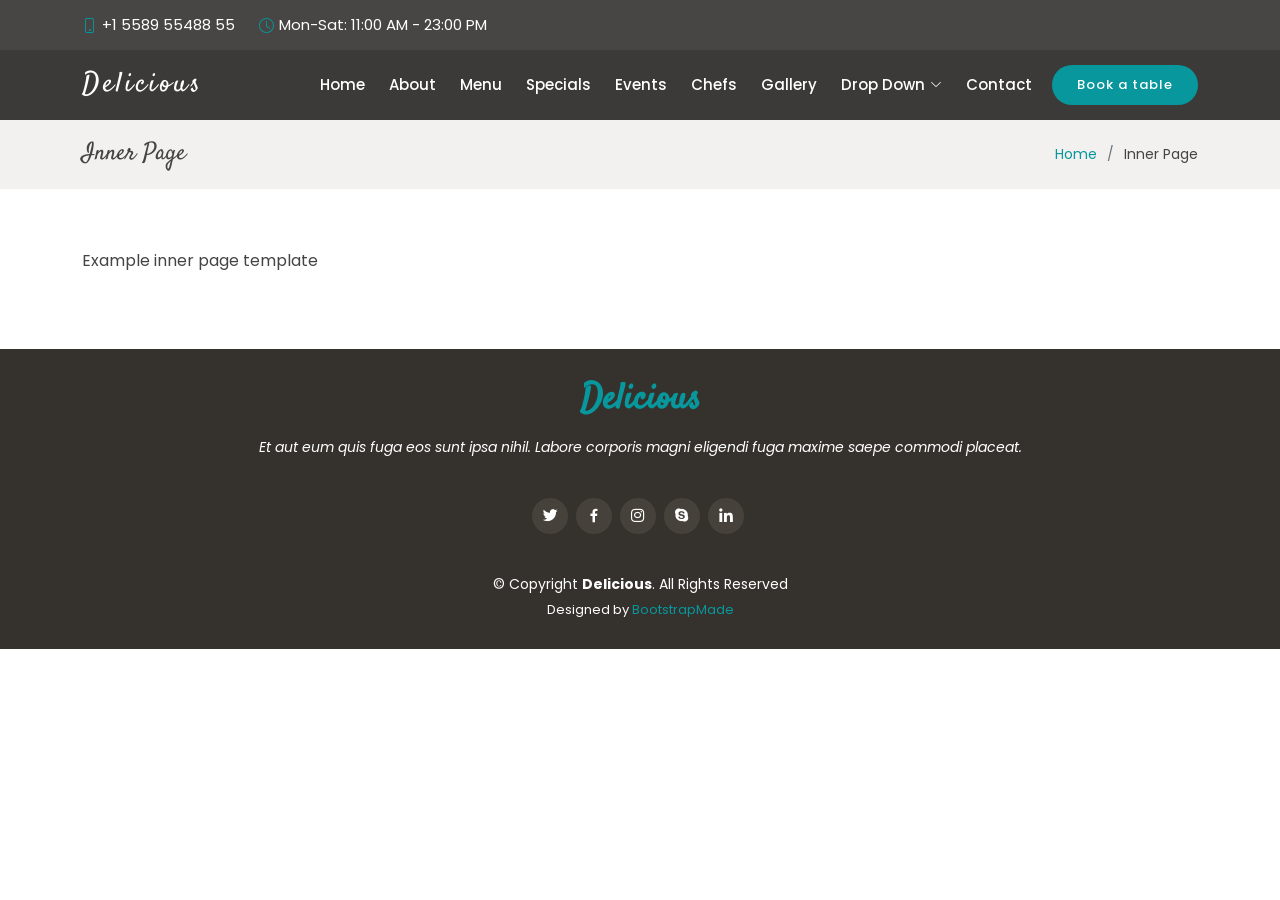
<file: inner-page.html>
<!DOCTYPE html>
<html lang="en">

<head>
  <meta charset="utf-8">
  <meta content="width=device-width, initial-scale=1.0" name="viewport">

  <title>Inner Page - Delicious Bootstrap Template</title>
  <meta content="" name="description">
  <meta content="" name="keywords">

  <!-- Favicons -->
  <link href="assets/img/favicon.png" rel="icon">
  <link href="assets/img/apple-touch-icon.png" rel="apple-touch-icon">

  <!-- Google Fonts -->
  <link href="https://fonts.googleapis.com/css?family=Poppins:300,300i,400,400i,600,600i,700,700i|Satisfy|Comic+Neue:300,300i,400,400i,700,700i" rel="stylesheet">

  <!-- Vendor CSS Files -->
  <link href="assets/vendor/animate.css/animate.min.css" rel="stylesheet">
  <link href="assets/vendor/bootstrap/css/bootstrap.min.css" rel="stylesheet">
  <link href="assets/vendor/bootstrap-icons/bootstrap-icons.css" rel="stylesheet">
  <link href="assets/vendor/boxicons/css/boxicons.min.css" rel="stylesheet">
  <link href="assets/vendor/glightbox/css/glightbox.min.css" rel="stylesheet">
  <link href="assets/vendor/swiper/swiper-bundle.min.css" rel="stylesheet">

  <!-- Template Main CSS File -->
  <link href="assets/css/style.css" rel="stylesheet">

  <!-- =======================================================
  * Template Name: Delicious - v4.3.0
  * Template URL: https://bootstrapmade.com/delicious-free-restaurant-bootstrap-theme/
  * Author: BootstrapMade.com
  * License: https://bootstrapmade.com/license/
  ======================================================== -->
</head>

<body>

  <!-- ======= Top Bar ======= -->
  <section id="topbar" class="d-flex align-items-center fixed-top ">
    <div class="container-fluid container-xl d-flex align-items-center justify-content-center justify-content-lg-start">
      <i class="bi bi-phone d-flex align-items-center"><span>+1 5589 55488 55</span></i>
      <i class="bi bi-clock ms-4 d-none d-lg-flex align-items-center"><span>Mon-Sat: 11:00 AM - 23:00 PM</span></i>
    </div>
  </section>

  <!-- ======= Header ======= -->
  <header id="header" class="fixed-top d-flex align-items-center ">
    <div class="container-fluid container-xl d-flex align-items-center justify-content-between">

      <div class="logo me-auto">
        <h1><a href="index.html">Delicious</a></h1>
        <!-- Uncomment below if you prefer to use an image logo -->
        <!-- <a href="index.html"><img src="assets/img/logo.png" alt="" class="img-fluid"></a>-->
      </div>

      <nav id="navbar" class="navbar order-last order-lg-0">
        <ul>
          <li><a class="nav-link scrollto " href="#hero">Home</a></li>
          <li><a class="nav-link scrollto" href="#about">About</a></li>
          <li><a class="nav-link scrollto" href="#menu">Menu</a></li>
          <li><a class="nav-link scrollto" href="#specials">Specials</a></li>
          <li><a class="nav-link scrollto" href="#events">Events</a></li>
          <li><a class="nav-link scrollto" href="#chefs">Chefs</a></li>
          <li><a class="nav-link scrollto" href="#gallery">Gallery</a></li>
          <li class="dropdown"><a href="#"><span>Drop Down</span> <i class="bi bi-chevron-down"></i></a>
            <ul>
              <li><a href="#">Drop Down 1</a></li>
              <li class="dropdown"><a href="#"><span>Deep Drop Down</span> <i class="bi bi-chevron-right"></i></a>
                <ul>
                  <li><a href="#">Deep Drop Down 1</a></li>
                  <li><a href="#">Deep Drop Down 2</a></li>
                  <li><a href="#">Deep Drop Down 3</a></li>
                  <li><a href="#">Deep Drop Down 4</a></li>
                  <li><a href="#">Deep Drop Down 5</a></li>
                </ul>
              </li>
              <li><a href="#">Drop Down 2</a></li>
              <li><a href="#">Drop Down 3</a></li>
              <li><a href="#">Drop Down 4</a></li>
            </ul>
          </li>
          <li><a class="nav-link scrollto" href="#contact">Contact</a></li>
        </ul>
        <i class="bi bi-list mobile-nav-toggle"></i>
      </nav><!-- .navbar -->

      <a href="#book-a-table" class="book-a-table-btn scrollto">Book a table</a>

    </div>
  </header><!-- End Header -->

  <main id="main">

    <!-- ======= Breadcrumbs Section ======= -->
    <section class="breadcrumbs">
      <div class="container">

        <div class="d-flex justify-content-between align-items-center">
          <h2>Inner Page</h2>
          <ol>
            <li><a href="index.html">Home</a></li>
            <li>Inner Page</li>
          </ol>
        </div>

      </div>
    </section><!-- End Breadcrumbs Section -->

    <section class="inner-page">
      <div class="container">
        <p>
          Example inner page template
        </p>
      </div>
    </section>

  </main><!-- End #main -->

  <!-- ======= Footer ======= -->
  <footer id="footer">
    <div class="container">
      <h3>Delicious</h3>
      <p>Et aut eum quis fuga eos sunt ipsa nihil. Labore corporis magni eligendi fuga maxime saepe commodi placeat.</p>
      <div class="social-links">
        <a href="#" class="twitter"><i class="bx bxl-twitter"></i></a>
        <a href="#" class="facebook"><i class="bx bxl-facebook"></i></a>
        <a href="#" class="instagram"><i class="bx bxl-instagram"></i></a>
        <a href="#" class="google-plus"><i class="bx bxl-skype"></i></a>
        <a href="#" class="linkedin"><i class="bx bxl-linkedin"></i></a>
      </div>
      <div class="copyright">
        &copy; Copyright <strong><span>Delicious</span></strong>. All Rights Reserved
      </div>
      <div class="credits">
        <!-- All the links in the footer should remain intact. -->
        <!-- You can delete the links only if you purchased the pro version. -->
        <!-- Licensing information: https://bootstrapmade.com/license/ -->
        <!-- Purchase the pro version with working PHP/AJAX contact form: https://bootstrapmade.com/delicious-free-restaurant-bootstrap-theme/ -->
        Designed by <a href="https://bootstrapmade.com/">BootstrapMade</a>
      </div>
    </div>
  </footer><!-- End Footer -->

  <a href="#" class="back-to-top d-flex align-items-center justify-content-center"><i class="bi bi-arrow-up-short"></i></a>

  <!-- Vendor JS Files -->
  <script src="assets/vendor/bootstrap/js/bootstrap.bundle.min.js"></script>
  <script src="assets/vendor/glightbox/js/glightbox.min.js"></script>
  <script src="assets/vendor/isotope-layout/isotope.pkgd.min.js"></script>
  <script src="assets/vendor/php-email-form/validate.js"></script>
  <script src="assets/vendor/swiper/swiper-bundle.min.js"></script>

  <!-- Template Main JS File -->
  <script src="assets/js/main.js"></script>

</body>

</html>
</file>
<file: assets/css/style.css>
/**
* Template Name: Delicious - v4.3.0
* Template URL: https://bootstrapmade.com/delicious-free-restaurant-bootstrap-theme/
* Author: BootstrapMade.com
* License: https://bootstrapmade.com/license/
*/

/*--------------------------------------------------------------
# General
--------------------------------------------------------------*/
body {
  font-family: "Poppins", sans-serif;
  color: #444444;
}

a {
  text-decoration: none;
  color: #07979c;
}

a:hover {
  color: #07979c;
  text-decoration: none;
}

h1, h2, h3, h4, h5, h6 {
  font-family: "Satisfy", sans-serif;
}

/*--------------------------------------------------------------
# Back to top button
--------------------------------------------------------------*/
.back-to-top {
  position: fixed;
  visibility: hidden;
  opacity: 0;
  right: 15px;
  bottom: 15px;
  z-index: 996;
  background: #07979c;
  width: 40px;
  height: 40px;
  border-radius: 50px;
  transition: all 0.4s;
}

.back-to-top i {
  font-size: 28px;
  color: #fff;
  line-height: 0;
}

.back-to-top:hover {
  background: #07979c;
  color: #fff;
}

.back-to-top.active {
  visibility: visible;
  opacity: 1;
}

/*--------------------------------------------------------------
# Top Bar
--------------------------------------------------------------*/
#topbar {
  padding: 0;
  font-size: 15px;
  height: 50px;
  transition: all 0.5s;
  background: rgba(26, 24, 22, 0.8);
  z-index: 996;
  color: rgba(255, 255, 255, 0.7);
}

#topbar.topbar-transparent {
  background: transparent;
}

#topbar.topbar-scrolled {
  top: -50px;
}

#topbar i {
  color: #07979c;
  line-height: 0;
}

#topbar i span {
  color: #fff;
  font-style: normal;
  padding-left: 5px;
}

/*--------------------------------------------------------------
# Header
--------------------------------------------------------------*/
#header {
  top: 50px;
  height: 70px;
  z-index: 997;
  transition: all 0.5s;
  padding: 10px 0;
  background: rgba(26, 24, 22, 0.85);
}

#header.header-transparent {
  background: transparent;
}

#header.header-scrolled {
  top: 0;
  background: rgba(26, 24, 22, 0.85);
}

#header .logo h1 {
  font-size: 28px;
  margin: 0;
  line-height: 1;
  font-weight: 400;
  letter-spacing: 3px;
}

#header .logo h1 a, #header .logo h1 a:hover {
  color: #fff;
  text-decoration: none;
}

#header .logo img {
  padding: 0;
  margin: 0;
  max-height: 40px;
}

/*--------------------------------------------------------------
# Book a table button Menu
--------------------------------------------------------------*/
.book-a-table-btn {
  background: #07979c;
  color: #fff;
  border-radius: 50px;
  margin: 0 0 0 20px;
  padding: 10px 25px;
  font-size: 13px;
  font-weight: 500;
  letter-spacing: 1px;
  transition: 0.3s;
  white-space: nowrap;
}

.book-a-table-btn:hover {
  background: #07979c;
  color: #fff;
}

@media (max-width: 992px) {
  .book-a-table-btn {
    margin: 0 15px 0 0;
    padding: 8px 20px;
    letter-spacing: 1px;
  }
}

/*--------------------------------------------------------------
# Navigation Menu
--------------------------------------------------------------*/
/**
* Desktop Navigation 
*/
.navbar {
  padding: 0;
}

.navbar ul {
  margin: 0;
  padding: 0;
  display: flex;
  list-style: none;
  align-items: center;
}

.navbar li {
  position: relative;
}

.navbar a, .navbar a:focus {
  display: flex;
  align-items: center;
  justify-content: space-between;
  padding: 10px 0 10px 24px;
  font-size: 15px;
  font-weight: 500;
  color: white;
  white-space: nowrap;
  transition: 0.3s;
}

.navbar a i, .navbar a:focus i {
  font-size: 12px;
  line-height: 0;
  margin-left: 5px;
}

.navbar a:hover, .navbar .active, .navbar .active:focus, .navbar li:hover > a {
  color: #07979c;
}

.navbar .dropdown ul {
  display: block;
  position: absolute;
  left: 24px;
  top: calc(100% + 30px);
  margin: 0;
  padding: 10px 0;
  z-index: 99;
  opacity: 0;
  visibility: hidden;
  background: #fff;
  box-shadow: 0px 0px 30px rgba(127, 137, 161, 0.25);
  transition: 0.3s;
  border-radius: 4px;
}

.navbar .dropdown ul li {
  min-width: 200px;
}

.navbar .dropdown ul a {
  padding: 10px 20px;
  font-size: 14px;
  font-weight: 400;
  color: #433f39;
}

.navbar .dropdown ul a i {
  font-size: 12px;
}

.navbar .dropdown ul a:hover, .navbar .dropdown ul .active:hover, .navbar .dropdown ul li:hover > a {
  color: #07979c;
}

.navbar .dropdown:hover > ul {
  opacity: 1;
  top: 100%;
  visibility: visible;
}

.navbar .dropdown .dropdown ul {
  top: 0;
  left: calc(100% - 30px);
  visibility: hidden;
}

.navbar .dropdown .dropdown:hover > ul {
  opacity: 1;
  top: 0;
  left: 100%;
  visibility: visible;
}

@media (max-width: 1366px) {
  .navbar .dropdown .dropdown ul {
    left: -90%;
  }
  .navbar .dropdown .dropdown:hover > ul {
    left: -100%;
  }
}

/**
* Mobile Navigation 
*/
.mobile-nav-toggle {
  color: #fff;
  font-size: 28px;
  cursor: pointer;
  display: none;
  line-height: 0;
  transition: 0.5s;
}

@media (max-width: 991px) {
  .mobile-nav-toggle {
    display: block;
  }
  .navbar ul {
    display: none;
  }
}

.navbar-mobile {
  position: fixed;
  overflow: hidden;
  top: 0;
  right: 0;
  left: 0;
  bottom: 0;
  background: rgba(39, 37, 34, 0.9);
  transition: 0.3s;
  z-index: 0;
}

.navbar-mobile .mobile-nav-toggle {
  position: absolute;
  top: 15px;
  right: 15px;
}

.navbar-mobile ul {
  display: block;
  position: absolute;
  top: 55px;
  right: 15px;
  bottom: 15px;
  left: 15px;
  padding: 10px 0;
  border-radius: 8px;
  background-color: #fff;
  overflow-y: auto;
  transition: 0.3s;
}

.navbar-mobile a {
  padding: 10px 20px;
  font-size: 15px;
  color: #433f39;
}

.navbar-mobile a:hover, .navbar-mobile .active, .navbar-mobile li:hover > a {
  color: #07979c;
}

.navbar-mobile .getstarted {
  margin: 15px;
}

.navbar-mobile .dropdown ul {
  position: static;
  display: none;
  margin: 10px 20px;
  padding: 10px 0;
  z-index: 99;
  opacity: 1;
  visibility: visible;
  background: #fff;
  box-shadow: 0px 0px 30px rgba(127, 137, 161, 0.25);
}

.navbar-mobile .dropdown ul li {
  min-width: 200px;
}

.navbar-mobile .dropdown ul a {
  padding: 10px 20px;
}

.navbar-mobile .dropdown ul a i {
  font-size: 12px;
}

.navbar-mobile .dropdown ul a:hover, .navbar-mobile .dropdown ul .active:hover, .navbar-mobile .dropdown ul li:hover > a {
  color: #07979c;
}

.navbar-mobile .dropdown > .dropdown-active {
  display: block;
}

/*--------------------------------------------------------------
# Hero Section
--------------------------------------------------------------*/
#hero {
  width: 100%;
  height: 100vh;
  background-color: rgba(39, 37, 34, 0.8);
  overflow: hidden;
  padding: 0;
}

#hero .carousel-item {
  width: 100%;
  height: 100vh;
  background-size: cover;
  background-position: center;
  background-repeat: no-repeat;
}

#hero .carousel-item::before {
  content: '';
  background-color: rgba(12, 11, 10, 0.5);
  position: absolute;
  top: 0;
  right: 0;
  left: 0;
  bottom: 0;
}

#hero .carousel-container {
  display: flex;
  justify-content: center;
  align-items: center;
  position: absolute;
  bottom: 0;
  top: 0;
  left: 0;
  right: 0;
}

#hero .carousel-content {
  text-align: center;
}

#hero h2 {
  color: #fff;
  margin-bottom: 30px;
  font-size: 48px;
  font-weight: 700;
}

#hero h2 span {
  color: #07979c;
}

#hero p {
  width: 80%;
  -webkit-animation-delay: 0.4s;
  animation-delay: 0.4s;
  margin: 0 auto 30px auto;
  color: #fff;
}

#hero .carousel-inner .carousel-item {
  transition-property: opacity;
  background-position: center top;
}

#hero .carousel-inner .carousel-item,
#hero .carousel-inner .active.carousel-item-start,
#hero .carousel-inner .active.carousel-item-end {
  opacity: 0;
}

#hero .carousel-inner .active,
#hero .carousel-inner .carousel-item-next.carousel-item-start,
#hero .carousel-inner .carousel-item-prev.carousel-item-end {
  opacity: 1;
  transition: 0.5s;
}

#hero .carousel-inner .carousel-item-next,
#hero .carousel-inner .carousel-item-prev,
#hero .carousel-inner .active.carousel-item-start,
#hero .carousel-inner .active.carousel-item-end {
  left: 0;
  transform: translate3d(0, 0, 0);
}

#hero .carousel-control-next-icon, #hero .carousel-control-prev-icon {
  background: none;
  font-size: 30px;
  line-height: 0;
  width: auto;
  height: auto;
  background: rgba(255, 255, 255, 0.2);
  border-radius: 50px;
  transition: 0.3s;
  color: rgba(255, 255, 255, 0.5);
  width: 54px;
  height: 54px;
  display: flex;
  align-items: center;
  justify-content: center;
}

#hero .carousel-control-next-icon:hover, #hero .carousel-control-prev-icon:hover {
  background: rgba(255, 255, 255, 0.3);
  color: rgba(255, 255, 255, 0.8);
}

#hero .carousel-indicators li {
  cursor: pointer;
}

#hero .btn-menu, #hero .btn-book {
  font-weight: 600;
  font-size: 13px;
  letter-spacing: 1px;
  text-transform: uppercase;
  display: inline-block;
  padding: 12px 30px;
  border-radius: 50px;
  transition: 0.5s;
  line-height: 1;
  margin: 0 10px;
  -webkit-animation-delay: 0.8s;
  animation-delay: 0.8s;
  color: #fff;
  border: 2px solid #07979c;
}

#hero .btn-menu:hover, #hero .btn-book:hover {
  background: #07979c;
  color: #fff;
}

@media (max-width: 768px) {
  #hero h2 {
    font-size: 28px;
  }
}

@media (min-width: 1024px) {
  #hero p {
    width: 50%;
  }
  #hero .carousel-control-prev, #hero .carousel-control-next {
    width: 5%;
  }
}

/*--------------------------------------------------------------
# Sections General
--------------------------------------------------------------*/
section {
  padding: 60px 0;
}

.section-bg {
  background-color: white;
}

.section-title {
  text-align: center;
  padding-bottom: 30px;
}

.section-title h2 {
  margin: 15px 0 0 0;
  font-size: 32px;
  font-weight: 700;
  color: #5f5950;
}

.section-title h2 span {
  color: #07979c;
}

.section-title p {
  margin: 15px auto 0 auto;
  font-weight: 300;
}

@media (min-width: 1024px) {
  .section-title p {
    width: 50%;
  }
}

/*--------------------------------------------------------------
# Breadcrumbs
--------------------------------------------------------------*/
.breadcrumbs {
  padding: 20px 0;
  background-color: #f2f1ef;
  min-height: 40px;
  margin-top: 120px;
}

@media (max-width: 992px) {
  .breadcrumbs {
    margin-top: 70px;
  }
}

.breadcrumbs h2 {
  font-size: 24px;
  font-weight: 300;
  margin: 0;
}

@media (max-width: 992px) {
  .breadcrumbs h2 {
    margin: 0 0 10px 0;
  }
}

.breadcrumbs ol {
  display: flex;
  flex-wrap: wrap;
  list-style: none;
  padding: 0;
  margin: 0;
  font-size: 14px;
}

.breadcrumbs ol li + li {
  padding-left: 10px;
}

.breadcrumbs ol li + li::before {
  display: inline-block;
  padding-right: 10px;
  color: #6c757d;
  content: "/";
}

@media (max-width: 768px) {
  .breadcrumbs .d-flex {
    display: block !important;
  }
  .breadcrumbs ol {
    display: block;
  }
  .breadcrumbs ol li {
    display: inline-block;
  }
}

/*--------------------------------------------------------------
# About
--------------------------------------------------------------*/
.about {
  background: #fffaf3;
}

.about .content {
  padding: 0 80px;
}

.about .content h3 {
  font-weight: 400;
  font-size: 34px;
  color: #5f5950;
}

.about .content h4 {
  font-size: 20px;
  font-weight: 700;
  margin-top: 5px;
}

.about .content p {
  font-size: 15px;
  color: #848484;
}

.about .content ul {
  list-style: none;
  padding: 0;
}

.about .content ul li + li {
  margin-top: 15px;
}

.about .content ul li {
  position: relative;
  padding-left: 26px;
}

.about .content ul i {
  font-size: 20px;
  color: #07979c;
  position: absolute;
  left: 0;
  top: 2px;
}

.about .content p:last-child {
  margin-bottom: 0;
}

.about .video-box {
  background-size: cover;
  background-repeat: no-repeat;
  background-position: center center;
  min-height: 400px;
  position: relative;
}

.about .play-btn {
  width: 94px;
  height: 94px;
  background: radial-gradient(#07979c 50%, rgba(255, 176, 59, 0.4) 52%);
  border-radius: 50%;
  display: block;
  position: absolute;
  left: calc(50% - 47px);
  top: calc(50% - 47px);
  overflow: hidden;
}

.about .play-btn::after {
  content: '';
  position: absolute;
  left: 50%;
  top: 50%;
  transform: translateX(-40%) translateY(-50%);
  width: 0;
  height: 0;
  border-top: 10px solid transparent;
  border-bottom: 10px solid transparent;
  border-left: 15px solid #fff;
  z-index: 100;
  transition: all 400ms cubic-bezier(0.55, 0.055, 0.675, 0.19);
}

.about .play-btn::before {
  content: '';
  position: absolute;
  width: 120px;
  height: 120px;
  -webkit-animation-delay: 0s;
  animation-delay: 0s;
  -webkit-animation: pulsate-btn 2s;
  animation: pulsate-btn 2s;
  -webkit-animation-direction: forwards;
  animation-direction: forwards;
  -webkit-animation-iteration-count: infinite;
  animation-iteration-count: infinite;
  -webkit-animation-timing-function: steps;
  animation-timing-function: steps;
  opacity: 1;
  border-radius: 50%;
  border: 5px solid rgba(59, 255, 222, 0.7);
  top: -15%;
  left: -15%;
  background: rgba(198, 16, 0, 0);
}

.about .play-btn:hover::after {
  border-left: 15px solid #07979c;
  transform: scale(20);
}

.about .play-btn:hover::before {
  content: '';
  position: absolute;
  left: 50%;
  top: 50%;
  transform: translateX(-40%) translateY(-50%);
  width: 0;
  height: 0;
  border: none;
  border-top: 10px solid transparent;
  border-bottom: 10px solid transparent;
  border-left: 15px solid #fff;
  z-index: 200;
  -webkit-animation: none;
  animation: none;
  border-radius: 0;
}

@media (max-width: 1024px) {
  .about .content, .about .accordion-list {
    padding-left: 0;
    padding-right: 0;
  }
}

@media (max-width: 992px) {
  .about .content {
    padding-top: 30px;
  }
  .about .accordion-list {
    padding-bottom: 30px;
  }
}

@-webkit-keyframes pulsate-btn {
  0% {
    transform: scale(0.6, 0.6);
    opacity: 1;
  }
  100% {
    transform: scale(1, 1);
    opacity: 0;
  }
}

@keyframes pulsate-btn {
  0% {
    transform: scale(0.6, 0.6);
    opacity: 1;
  }
  100% {
    transform: scale(1, 1);
    opacity: 0;
  }
}

/*--------------------------------------------------------------
# Whu Us
--------------------------------------------------------------*/
.why-us .box {
  padding: 50px 30px;
  box-shadow: 0px 2px 15px rgba(0, 0, 0, 0.1);
  transition: all ease-in-out 0.3s;
  height: 100%;
}

.why-us .box span {
  display: block;
  font-size: 28px;
  font-weight: 700;
  color: #07979c;
}

.why-us .box h4 {
  font-size: 24px;
  font-weight: 600;
  padding: 0;
  margin: 20px 0;
  color: #6c665c;
}

.why-us .box p {
  color: #aaaaaa;
  font-size: 15px;
  margin: 0;
  padding: 0;
}

.why-us .box:hover {
  background: #07979c;
  padding: 30px 30px 70px 30px;
  box-shadow: 10px 15px 30px rgba(0, 0, 0, 0.18);
}

.why-us .box:hover span, .why-us .box:hover h4, .why-us .box:hover p {
  color: #fff;
}

/*--------------------------------------------------------------
# Menu Section
--------------------------------------------------------------*/
.menu #menu-flters {
  padding: 0;
  margin: 0 auto 0 auto;
  list-style: none;
  text-align: center;
  border-radius: 50px;
}

.menu #menu-flters li {
  cursor: pointer;
  display: inline-block;
  padding: 8px 16px 10px 16px;
  font-size: 14px;
  font-weight: 500;
  line-height: 1;
  color: #444444;
  margin: 0 3px 10px 3px;
  transition: all ease-in-out 0.3s;
  background: #fff;
  border: 2px solid #07979c;
  border-radius: 50px;
}

.menu #menu-spices li:hover, .menu #menu-flters li.filter-active {
  color: #fff;
  background: #07979c;
}

.menu #menu-spices li:last-child {
  margin-right: 0;
}
.menu #menu-fruits {
  padding: 0;
  margin: 0 auto 0 auto;
  list-style: none;
  text-align: center;
  border-radius: 50px;
}

.menu #menu-fruits li {
  cursor: pointer;
  display: inline-block;
  padding: 8px 16px 10px 16px;
  font-size: 14px;
  font-weight: 500;
  line-height: 1;
  color: #444444;
  margin: 0 3px 10px 3px;
  transition: all ease-in-out 0.3s;
  background: #fff;
  border: 2px solid #07979c;
  border-radius: 50px;
}

.menu #menu-fruits li:hover, .menu #menu-flters li.filter-active {
  color: #fff;
  background: #07979c;
}

.menu #menu-fruits li:last-child {
  margin-right: 0;
}

.menu #menu-seeds {
  padding: 0;
  margin: 0 auto 0 auto;
  list-style: none;
  text-align: center;
  border-radius: 50px;
}

.menu #menu-seeds li {
  cursor: pointer;
  display: inline-block;
  padding: 8px 16px 10px 16px;
  font-size: 14px;
  font-weight: 500;
  line-height: 1;
  color: #444444;
  margin: 0 3px 10px 3px;
  transition: all ease-in-out 0.3s;
  background: #fff;
  border: 2px solid #07979c;
  border-radius: 50px;
}

.menu #menu-seeds li:hover, .menu #menu-flters li.filter-active {
  color: #fff;
  background: #07979c;
}

.menu #menu-seeds li:last-child {
  margin-right: 0;
}



.menu #menu-vegetables {
  padding: 0;
  margin: 0 auto 0 auto;
  list-style: none;
  text-align: center;
  border-radius: 50px;
}

.menu #menu-vegetables li {
  cursor: pointer;
  display: inline-block;
  padding: 8px 16px 10px 16px;
  font-size: 14px;
  font-weight: 500;
  line-height: 1;
  color: #444444;
  margin: 0 3px 10px 3px;
  transition: all ease-in-out 0.3s;
  background: #fff;
  border: 2px solid #07979c;
  border-radius: 50px;
}

.menu #menu-vegetables li:hover, .menu #menu-flters li.filter-active {
  color: #fff;
  background: #07979c;
}

.menu #menu-vegetables li:last-child {
  margin-right: 0;
}

.menu #menu-pulses {
  padding: 0;
  margin: 0 auto 0 auto;
  list-style: none;
  text-align: center;
  border-radius: 50px;
}

.menu #menu-pulses li {
  cursor: pointer;
  display: inline-block;
  padding: 8px 16px 10px 16px;
  font-size: 14px;
  font-weight: 500;
  line-height: 1;
  color: #444444;
  margin: 0 3px 10px 3px;
  transition: all ease-in-out 0.3s;
  background: #fff;
  border: 2px solid #07979c;
  border-radius: 50px;
}

.menu #menu-pulses li:hover, .menu #menu-flters li.filter-active {
  color: #fff;
  background: #07979c;
}

.menu #menu-frozen {
  padding: 0;
  margin: 0 auto 0 auto;
  list-style: none;
  text-align: center;
  border-radius: 50px;
}

.menu #menu-frozen li {
  cursor: pointer;
  display: inline-block;
  padding: 8px 16px 10px 16px;
  font-size: 14px;
  font-weight: 500;
  line-height: 1;
  color: #444444;
  margin: 0 3px 10px 3px;
  transition: all ease-in-out 0.3s;
  background: #fff;
  border: 2px solid #07979c;
  border-radius: 50px;
}

.menu #menu-frozen li:hover, .menu #menu-flters li.filter-active {
  color: #fff;
  background: #07979c;
}
.menu #menu-spices {
  padding: 0;
  margin: 0 auto 0 auto;
  list-style: none;
  text-align: center;
  border-radius: 50px;
}

.menu #menu-spices li {
  cursor: pointer;
  display: inline-block;
  padding: 8px 16px 10px 16px;
  font-size: 14px;
  font-weight: 500;
  line-height: 1;
  color: #444444;
  margin: 0 3px 10px 3px;
  transition: all ease-in-out 0.3s;
  background: #fff;
  border: 2px solid #07979c;
  border-radius: 50px;
}

.menu #menu-spices li:hover, .menu #menu-flters li.filter-active {
  color: #fff;
  background: #07979c;
}

.menu #menu-spices li:last-child {
  margin-right: 0;
}

.menu #menu-grains {
  padding: 0;
  margin: 0 auto 0 auto;
  list-style: none;
  text-align: center;
  border-radius: 50px;
}

.menu #menu-grains li {
  cursor: pointer;
  display: inline-block;
  padding: 8px 16px 10px 16px;
  font-size: 14px;
  font-weight: 500;
  line-height: 1;
  color: #444444;
  margin: 0 3px 10px 3px;
  transition: all ease-in-out 0.3s;
  background: #fff;
  border: 2px solid #07979c;
  border-radius: 50px;
}

.menu #menu-grains li:hover, .menu #menu-flters li.filter-active {
  color: #fff;
  background: #07979c;
}

.menu #menu-bevarages {
  padding: 0;
  margin: 0 auto 0 auto;
  list-style: none;
  text-align: center;
  border-radius: 50px;
}

.menu #menu-bevarages li {
  cursor: pointer;
  display: inline-block;
  padding: 8px 16px 10px 16px;
  font-size: 14px;
  font-weight: 500;
  line-height: 1;
  color: #444444;
  margin: 0 3px 10px 3px;
  transition: all ease-in-out 0.3s;
  background: #fff;
  border: 2px solid #07979c;
  border-radius: 50px;
}

.menu #menu-bevarages li:hover, .menu #menu-flters li.filter-active {
  color: #fff;
  background: #07979c;
}

.menu #menu-bevarages li:last-child {
  margin-right: 0;
}



.menu .menu-content {
  margin-top: 30px;
  overflow: hidden;
  display: flex;
  justify-content: space-between;
  position: relative;
}

.menu .menu-content::after {
  content: "......................................................................"
 "...................................................................."
 "....................................................................";
  position: absolute;
  left: 20px;
  right: 0;
  top: -4px;
  z-index: 1;
  color: #dad8d4;
  font-family: Arial, "Helvetica Neue", Helvetica, sans-serif;
}

.menu .menu-content a {
  padding-right: 10px;
  background: #fff;
  position: relative;
  z-index: 3;
  font-weight: 700;
  color: #019759;
}

.menu .menu-content span {
  background: #fff;
  position: relative;
  z-index: 3;
  padding: 0 10px;
  font-weight: 600;
}

.menu .menu-dryfruits {
  font-style: italic;
  font-size: 14px;
  font-family: "Comic Neue", sans-serif;
  color: #948c81;
}

/*--------------------------------------------------------------
# Specials
--------------------------------------------------------------*/
.specials {
  overflow: hidden;
}

.specials .nav-tabs {
  border: 0;
}

.specials .nav-link {
  border: 0;
  padding: 12px 15px 12px 0;
  transition: 0.3s;
  color: #433f39;
  border-radius: 0;
  border-right: 2px solid #e8e7e4;
  font-weight: 600;
  font-size: 15px;
}

.specials .nav-link:hover {
  color: #07979c;
}

.specials .nav-link.active {
  color: #07979c;
  border-color: #07979c;
}

.specials .tab-pane.active {
  -webkit-animation: fadeIn 0.5s ease-out;
  animation: fadeIn 0.5s ease-out;
}

.specials .details h3 {
  font-size: 26px;
  font-weight: 600;
  margin-bottom: 20px;
  color: #433f39;
}

.specials .details p {
  color: #777777;
}

.specials .details p:last-child {
  margin-bottom: 0;
}

@media (max-width: 992px) {
  .specials .nav-link {
    border: 0;
    padding: 15px;
  }
  .specials .nav-link.active {
    color: #fff;
    background: #07979c;
  }
}

/*--------------------------------------------------------------
# Events
--------------------------------------------------------------*/
.events {
  background: url(../img/events-bg.jpg) center center no-repeat;
  background-size: cover;
  position: relative;
}

.events::before {
  content: '';
  background-color: rgba(12, 11, 10, 0.8);
  position: absolute;
  top: 0;
  right: 0;
  left: 0;
  bottom: 0;
}

.events .section-title h2 {
  color: #fff;
}

.events .container {
  position: relative;
}

@media (min-width: 1024px) {
  .events {
    background-attachment: fixed;
  }
}

.events .events-carousel {
  background: rgba(255, 255, 255, 0.08);
  padding: 30px;
}

.events .event-item {
  color: #fff;
}

.events .event-item h3 {
  font-weight: 600;
  font-size: 26px;
  color: #07979c;
}

.events .event-item .price {
  font-size: 26px;
  font-family: "Poppins", sans-serif;
  font-weight: 700;
  margin-bottom: 15px;
}

.events .event-item .price span {
  border-bottom: 2px solid #07979c;
}

.events .event-item ul {
  list-style: none;
  padding: 0;
}

.events .event-item ul li {
  padding-bottom: 10px;
}

.events .event-item ul i {
  font-size: 20px;
  padding-right: 4px;
  color: #07979c;
}

.events .event-item p:last-child {
  margin-bottom: 0;
}

.events .swiper-pagination {
  margin-top: 20px;
  position: relative;
}

.events .swiper-pagination .swiper-pagination-bullet {
  width: 12px;
  height: 12px;
  background-color: rgba(255, 255, 255, 0.5);
  opacity: 1;
}

.events .swiper-pagination .swiper-pagination-bullet-active {
  background-color: #07979c;
}

/*--------------------------------------------------------------
# Book A Table
--------------------------------------------------------------*/
.book-a-table .php-email-form {
  width: 100%;
  box-shadow: 0 0 24px 0 rgba(0, 0, 0, 0.12);
  padding: 30px;
  background: #fff;
}

.book-a-table .php-email-form .form-group {
  padding-bottom: 8px;
}

.book-a-table .php-email-form .validate {
  display: none;
  color: red;
  margin: 0 0 15px 0;
  font-weight: 400;
  font-size: 13px;
}

.book-a-table .php-email-form .error-message {
  display: none;
  color: #fff;
  background: #ed3c0d;
  text-align: left;
  padding: 15px;
  font-weight: 600;
}

.book-a-table .php-email-form .error-message br + br {
  margin-top: 25px;
}

.book-a-table .php-email-form .sent-message {
  display: none;
  color: #fff;
  background: #07979c;
  text-align: center;
  padding: 15px;
  font-weight: 600;
}

.book-a-table .php-email-form .loading {
  display: none;
  background: #fff;
  text-align: center;
  padding: 15px;
}

.book-a-table .php-email-form .loading:before {
  content: "";
  display: inline-block;
  border-radius: 50%;
  width: 24px;
  height: 24px;
  margin: 0 10px -6px 0;
  border: 3px solid #07979c;
  border-top-color: #eee;
  -webkit-animation: animate-loading 1s linear infinite;
  animation: animate-loading 1s linear infinite;
}

.book-a-table .php-email-form input, .book-a-table .php-email-form textarea {
  border-radius: 0;
  box-shadow: none;
  font-size: 14px;
}

.book-a-table .php-email-form input {
  height: 44px;
}

.book-a-table .php-email-form textarea {
  padding: 10px 12px;
}

.book-a-table .php-email-form button[type="submit"] {
  background: #07979c;
  border: 0;
  padding: 10px 24px;
  color: #fff;
  transition: 0.4s;
  border-radius: 50px;
}

.book-a-table .php-email-form button[type="submit"]:hover {
  background: #07979c;
}

/*--------------------------------------------------------------
# Gallery
--------------------------------------------------------------*/
.gallery {
  padding-bottom: 0;
}

.gallery .gallery-item {
  overflow: hidden;
  border-right: 3px solid #fff;
  border-bottom: 3px solid #fff;
}

.gallery .gallery-item img {
  transition: all ease-in-out 0.4s;
}

.gallery .gallery-item:hover img {
  transform: scale(1.1);
}

/*--------------------------------------------------------------
# Chefs
--------------------------------------------------------------*/
.chefs {
  background: url("../img/chefs-bg.jpg") center center no-repeat;
  background-size: cover;
  padding: 60px 0;
  position: relative;
}

.chefs::before {
  content: '';
  position: absolute;
  left: 0;
  right: 0;
  top: 0;
  bottom: 0;
  background: rgba(255, 255, 255, 0.8);
  z-index: 9;
}

.chefs .container {
  position: relative;
  z-index: 10;
}

.chefs .member {
  text-align: center;
  margin-bottom: 80px;
  position: relative;
}

.chefs .member .pic {
  overflow: hidden;
}

.chefs .member .member-info {
  position: absolute;
  bottom: -80px;
  left: 20px;
  right: 20px;
  background: #fff;
  padding: 20px 0;
  color: #433f39;
  box-shadow: 0px 2px 15px rgba(0, 0, 0, 0.1);
  overflow: hidden;
  transition: max-height 0.5s ease-in-out;
}

.chefs .member h4 {
  font-weight: 500;
  margin-bottom: 10px;
  font-size: 16px;
  color: #6c665c;
  position: relative;
  padding-bottom: 10px;
  font-family: "Poppins", sans-serif;
}

.chefs .member h4::after {
  content: '';
  position: absolute;
  display: block;
  width: 50px;
  height: 1px;
  background: #07979c;
  bottom: 0;
  left: calc(50% - 25px);
}

.chefs .member span {
  font-style: italic;
  display: block;
  font-size: 13px;
}

.chefs .member .social {
  margin-top: 15px;
}

.chefs .member .social a {
  transition: color 0.3s;
  color: #7a7368;
}

.chefs .member .social a:hover {
  color: #07979c;
}

.chefs .member .social i {
  font-size: 16px;
  margin: 0 2px;
}

@media (max-width: 992px) {
  .chefs .member {
    margin-bottom: 110px;
  }
}

@media (min-width: 1024px) {
  .chefs {
    background-attachment: fixed;
  }
}

/*--------------------------------------------------------------
# Testimonials
--------------------------------------------------------------*/
.testimonials {
  padding: 80px 0;
  background: url("../img/testimonials-bg.jpg") no-repeat;
  background-position: center center;
  background-size: cover;
  position: relative;
}

.testimonials::before {
  content: "";
  position: absolute;
  left: 0;
  right: 0;
  top: 0;
  bottom: 0;
  background: rgba(12, 11, 10, 0.7);
}

.testimonials .section-header {
  margin-bottom: 40px;
}

.testimonials .testimonial-item {
  text-align: center;
  color: #fff;
}

.testimonials .testimonial-item .testimonial-img {
  width: 100px;
  border-radius: 50%;
  border: 6px solid rgba(255, 255, 255, 0.15);
  margin: 0 auto;
}

.testimonials .testimonial-item h3 {
  font-size: 20px;
  font-weight: bold;
  margin: 10px 0 5px 0;
  color: #fff;
  font-family: "Poppins", sans-serif;
}

.testimonials .testimonial-item h4 {
  font-size: 14px;
  color: #ddd;
  margin: 0 0 15px 0;
  font-family: "Comic Neue", sans-serif;
}

.testimonials .testimonial-item .stars {
  color: #07979c;
  margin-bottom: 10px;
}

.testimonials .testimonial-item .quote-icon-left, .testimonials .testimonial-item .quote-icon-right {
  color: rgba(255, 255, 255, 0.4);
  font-size: 26px;
}

.testimonials .testimonial-item .quote-icon-left {
  display: inline-block;
  left: -5px;
  position: relative;
}

.testimonials .testimonial-item .quote-icon-right {
  display: inline-block;
  right: -5px;
  position: relative;
  top: 10px;
}

.testimonials .testimonial-item p {
  font-style: italic;
  margin: 0 auto 15px auto;
  color: #eee;
}

.testimonials .swiper-pagination {
  margin-top: 20px;
  position: relative;
}

.testimonials .swiper-pagination .swiper-pagination-bullet {
  width: 12px;
  height: 12px;
  background-color: rgba(255, 255, 255, 0.5);
  opacity: 1;
}

.testimonials .swiper-pagination .swiper-pagination-bullet-active {
  background-color: #07979c;
}

@media (min-width: 992px) {
  .testimonials .testimonial-item p {
    width: 80%;
  }
}

/*--------------------------------------------------------------
# Contact
--------------------------------------------------------------*/
.contact .info-wrap {
  box-shadow: 0px 2px 15px rgba(0, 0, 0, 0.1);
  padding: 30px;
}

.contact .info {
  background: #fff;
}

.contact .info i {
  font-size: 20px;
  color: #07979c;
  float: left;
  width: 44px;
  height: 44px;
  background: #fff6e8;
  display: flex;
  justify-content: center;
  align-items: center;
  border-radius: 50px;
  transition: all 0.3s ease-in-out;
}

.contact .info h4 {
  padding: 0 0 0 60px;
  font-size: 18px;
  font-weight: 600;
  margin-bottom: 5px;
  color: #433f39;
  font-family: "Poppins", sans-serif;
}

.contact .info p {
  padding: 0 0 0 60px;
  margin-bottom: 0;
  font-size: 14px;
  color: #7a7368;
}

.contact .info:hover i {
  background: #07979c;
  color: #fff;
}

.contact .php-email-form {
  width: 100%;
  box-shadow: 0 0 24px 0 rgba(0, 0, 0, 0.12);
  padding: 30px;
  background: #fff;
}

.contact .php-email-form .form-group {
  padding-bottom: 8px;
}

.contact .php-email-form .error-message {
  display: none;
  color: #fff;
  background: #ed3c0d;
  text-align: center;
  padding: 15px;
  font-weight: 600;
}

.contact .php-email-form .sent-message {
  display: none;
  color: #fff;
  background: #07979c;
  text-align: center;
  padding: 15px;
  font-weight: 600;
}

.contact .php-email-form .loading {
  display: none;
  background: #fff;
  text-align: center;
  padding: 15px;
}

.contact .php-email-form .loading:before {
  content: "";
  display: inline-block;
  border-radius: 50%;
  width: 24px;
  height: 24px;
  margin: 0 10px -6px 0;
  border: 3px solid #07979c;
  border-top-color: #eee;
  -webkit-animation: animate-loading 1s linear infinite;
  animation: animate-loading 1s linear infinite;
}

.contact .php-email-form input, .contact .php-email-form textarea {
  border-radius: 0;
  box-shadow: none;
  font-size: 14px;
}

.contact .php-email-form input {
  height: 44px;
}

.contact .php-email-form textarea {
  padding: 10px 12px;
}

.contact .php-email-form button[type="submit"] {
  background: #07979c;
  border: 0;
  padding: 10px 24px;
  color: #fff;
  transition: 0.4s;
  border-radius: 50px;
}

.contact .php-email-form button[type="submit"]:hover {
  background: #07979c;
}

@-webkit-keyframes animate-loading {
  0% {
    transform: rotate(0deg);
  }
  100% {
    transform: rotate(360deg);
  }
}

@keyframes animate-loading {
  0% {
    transform: rotate(0deg);
  }
  100% {
    transform: rotate(360deg);
  }
}

/*--------------------------------------------------------------
# Footer
--------------------------------------------------------------*/
#footer {
  background: #35322d;
  color: #fff;
  font-size: 14px;
  text-align: center;
  padding: 30px 0;
}

#footer h3 {
  font-size: 36px;
  font-weight: 700;
  color: #07979c;
  position: relative;
  padding: 0;
  margin: 0 0 15px 0;
}

#footer p {
  font-size: 15;
  font-style: italic;
  padding: 0;
  margin: 0 0 40px 0;
}

#footer .social-links {
  margin: 0 0 40px 0;
}

#footer .social-links a {
  font-size: 18px;
  display: inline-block;
  background: #46423b;
  color: #fff;
  line-height: 1;
  padding: 8px 0;
  margin-right: 4px;
  border-radius: 50%;
  text-align: center;
  width: 36px;
  height: 36px;
  transition: 0.3s;
}

#footer .social-links a:hover {
  background: #07979c;
}

#footer .copyright {
  margin: 0 0 5px 0;
}

#footer .credits {
  font-size: 13px;
}
</file>
